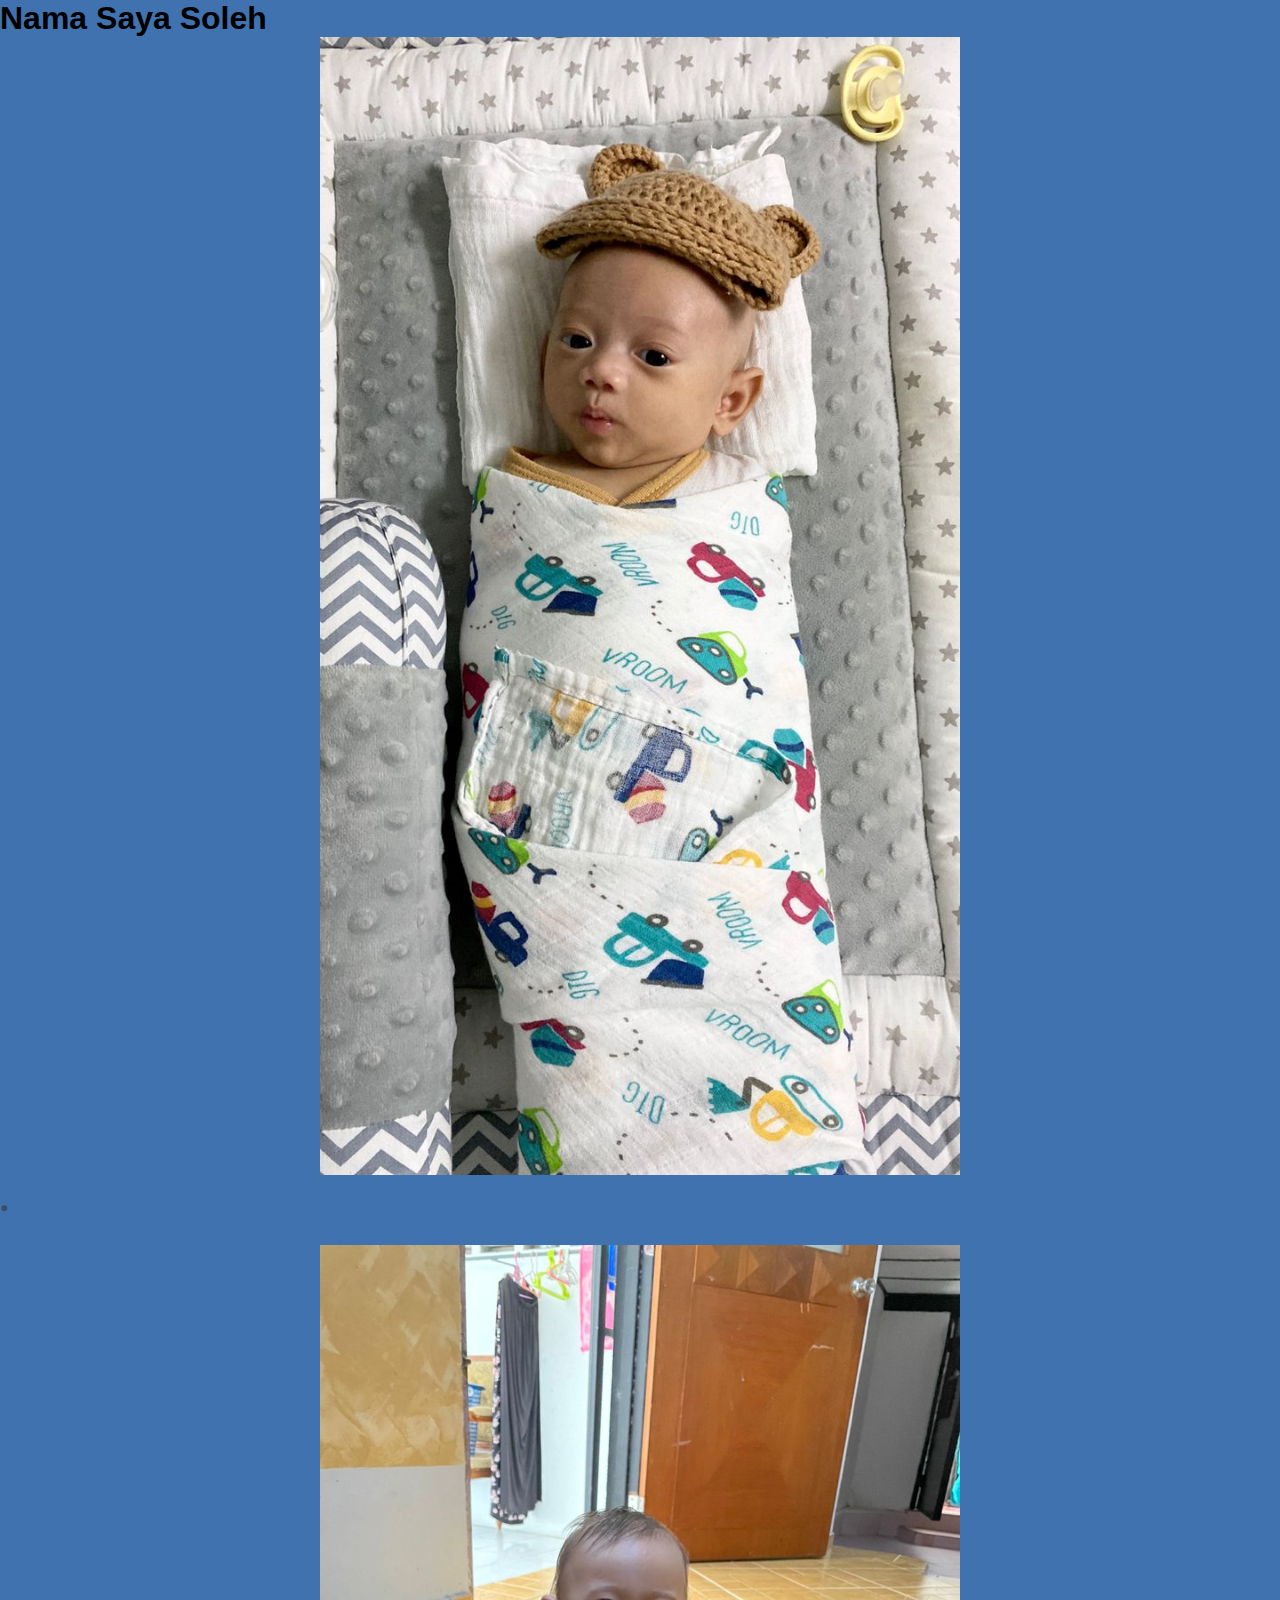
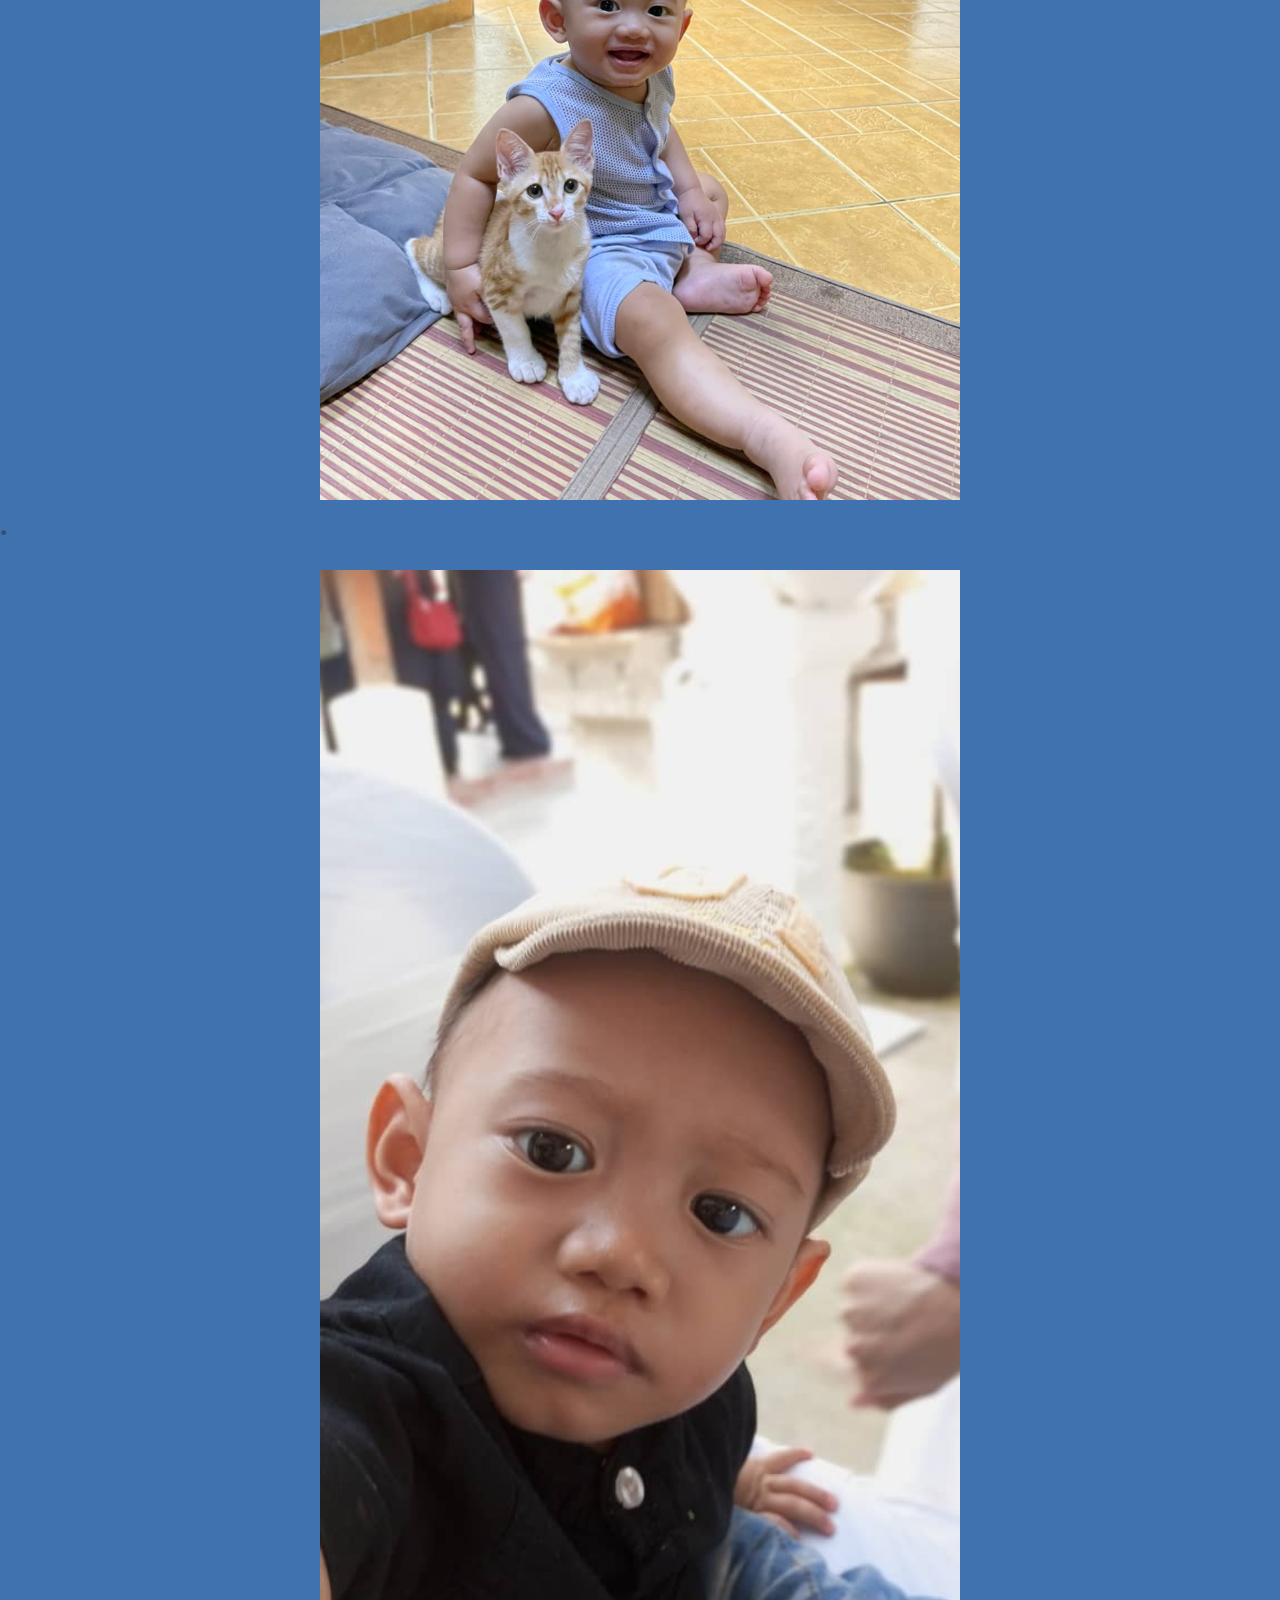
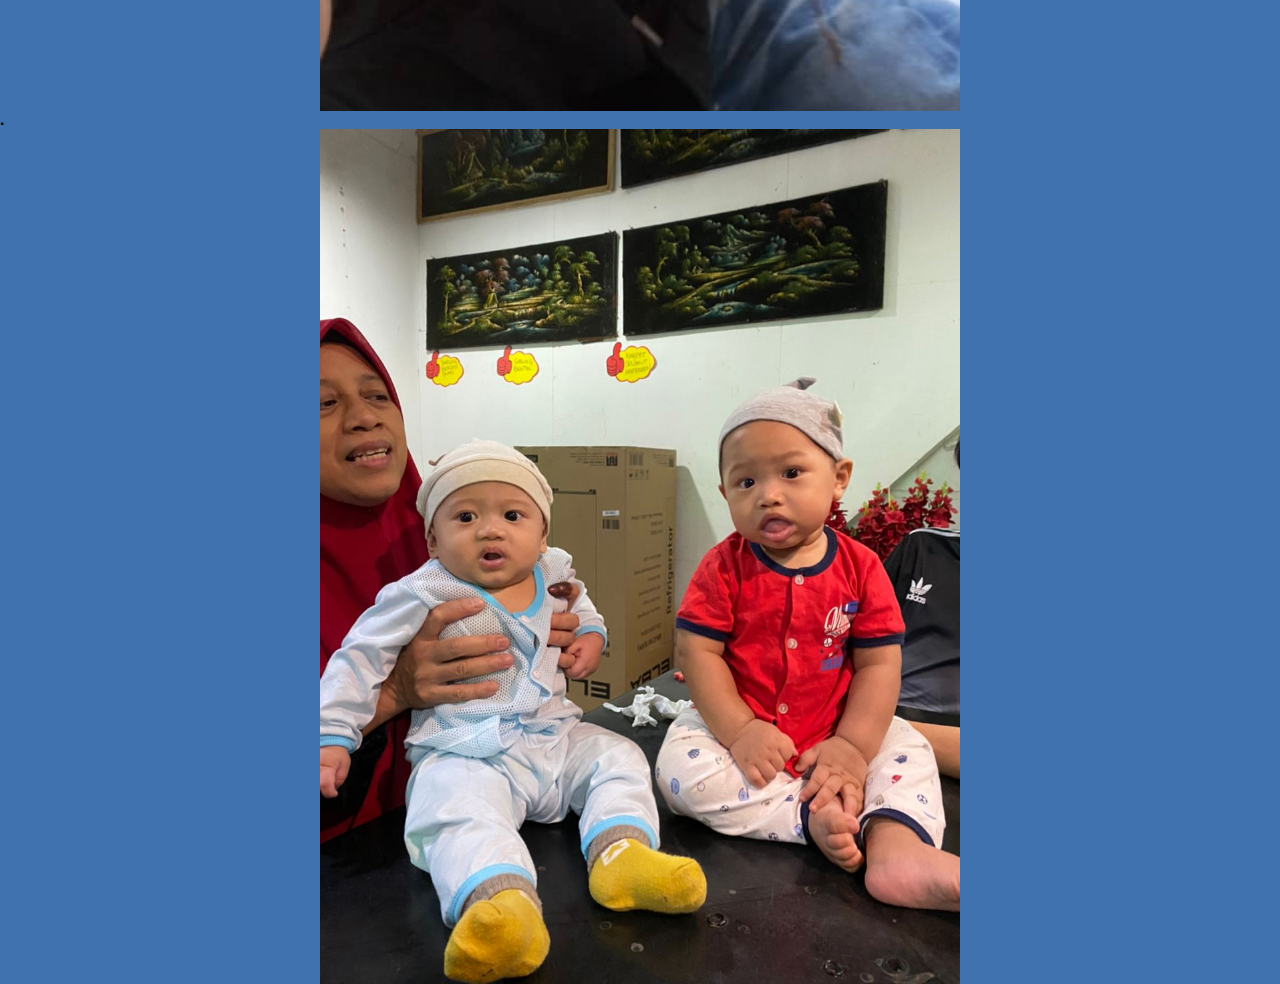
<file: Ahmad Soleh.html>
<html>
    <head>
      <title>Soleh</title>  
      <link rel="stylesheet" href="style.css"/>
    </head>
    <div class="semua-gambar">
    <body>
        <h1>Nama Saya Soleh</h1>
        <div class="gambar1">
        <img src="IMG-20220703-WA0018.jpg" width="50%" height="50%"/>
        </div>
         <h2>.</h2>
         <div class="gambar2">
        <img src="IMG-20230223-WA0000.jpg" width="50%" height="50%"/>
    </div>
         <h3>.</h3>
         <div class="gambar3">
        <img src="IMG-20231223-WA0004.jpg" width="50%" height="50%"/>
    </div>
        <h4>.</h4>
        <div class="gambar4">
        <img src="IMG-20221119-WA0016.jpg" width="50%" height="50%"/>
    </div>
    </body>
</div>
</html>
</file>
<file: style.css>
* {
    text-decoration: none;
    margin: 0px;
    padding: 0px;
}

body {
    margin: 0px;
    padding: 0px;
    font-family: 'Open Sans',sans-serif;
}

.wrapper {
    width: 1100px;
    margin: auto;
    position: relative;
}

.logo a {
    font-size: 50px;
    font-weight: 800;
    float: left;
    font-family: courier;
    color: #364f6b;
}

.menu {
    float: right;
}

nav {
    width: 100%;
    margin: auto;
    display: flex;
    line-height: 80px;
    position: sticky;
    position: -webkit-sticky;
    top: 0;
    background: #FFFFFF;
    z-index: 1;
    border-bottom: 1px solid #364f6b;
}

nav ul {
    list-style: none;
    margin: 0;
    padding: 0;
    overflow: hidden;
}

nav ul li {
    float: left;
}

nav ul li a {
    color: black;
    font-weight: bold;
    text-align: center;
    padding: 0px 16px 0px 16px;
    text-decoration: none;
}

nav ul li a:hover {
    text-decoration: underline;   
  }

  section {
    margin: auto;
    display: flex;
    margin-bottom: 50px;
  }

  .kolom {
    margin-top: 50px;
    margin-bottom: 50px;
  }

  .kolom .deskripsi {
    font-size: 20px;
    font-weight: bold;
    font-family: 'comic sans ms';
    color: #364f6b;
  }

  h2 {
    font-family: 'comc sans ms';
    font-weight: 800;
    font-size: 35px;
    margin-bottom: 20px;
    color: #364f6b;
    width: 90%;
    line-height: 50px;
  }

  a.tbl-biru {
    background-color: #3f72af;
    border-radius: 20px;
    margin-top: 30px;
    padding: 15px 20px 15px 20px;
    color: #FFFFFF;
    cursor: pointer;
    font-weight: bold;
  }

a.tbl-biru:hover {
    background: pink;
    text-decoration: none;
}

a.tbl-pink {
    background-color: #fc5185;
    border-radius: 30px;
    margin-top: 20px;
    padding: 15px 20px 15px 20px;
    color: #FFFFFF;
    cursor: pointer;
    font-weight: bold; 
}

a.tbl-pink:hover {
  background: #3f72af;  
  text-decoration: none;
}

p {
    margin: 10px 0px 10px 0px;
    padding: 10px 0px 10px 0px;
}

.tengah {
    text-align: center;
    width: 100%;
}

.Partner-list {
    width: 100%;
    position: relative;
    display: flex;
    flex-wrap: wrap;
}

.kartu-Partner {
    width: 50%;
    margin: 0 auto;
}

.kartu-Partner img {
    width: 70%;
    border-radius: 50%;
}

.kartu-Partner p {
    font-family: 'comic sans-ms';
    font-weight: 800;
    font-size: 25px;
    text-align: center;
    color: #364f6b;
}

#Contact {
    background: #dedede;
    padding:50px 0px 50px 0px;
}

.footer {
    width: 100%;
    position: relative;
    display: flex;
    flex-wrap: wrap;
    margin: auto;
}

.footer-section {
    width: 20%;
    margin: 0 auto;
}

h3 {
    font-family: 'comic sans-ms';
    font-weight: 800;
    font-size: 30px;
    margin-bottom: 20px;
    color: #364f6b;
    width: 100%;
    line-height: 50px;
}

@media screen and (max-width:991.98px) {
    .wrapper{
        width: 90%;
    }

    .logo a {
        display: block;
        width: 100%;
        text-align: center;
    }

    nav .menu {
        width: 100%;
        margin: 0;
    }

    nav .menu ul {
        text-align: center;
        margin: auto;
        line-height: 60px;
    }

    nav .menu ul li {
        display: inline-block;
        float: none;
    }

    section {
        display: block;
    }

    section img {
        display: block;
        width: 100%;
        height: auto;
    }
}

.gambar1 {
    display: flex;
    justify-content: center;
    align-items: center;
}

.gambar2 {
    display: flex;
    justify-content: center;
    align-items: center;
}

.gambar3 {
    display: flex;
    justify-content: center;
    align-items: center;
}

.gambar4 {
    display: flex;
    justify-content: center;
    align-items: center;
}

.gambar5 {
    display: flex;
    justify-content: center;
    align-items: center;
}

.gambar6 {
    display: flex;
    justify-content: center;
    align-items: center;
}

.gambar7 {
    display: flex;
    justify-content: center;
    align-items: center;
}

.semua-gambar {
    background-color: #3f72af;
}
</file>
